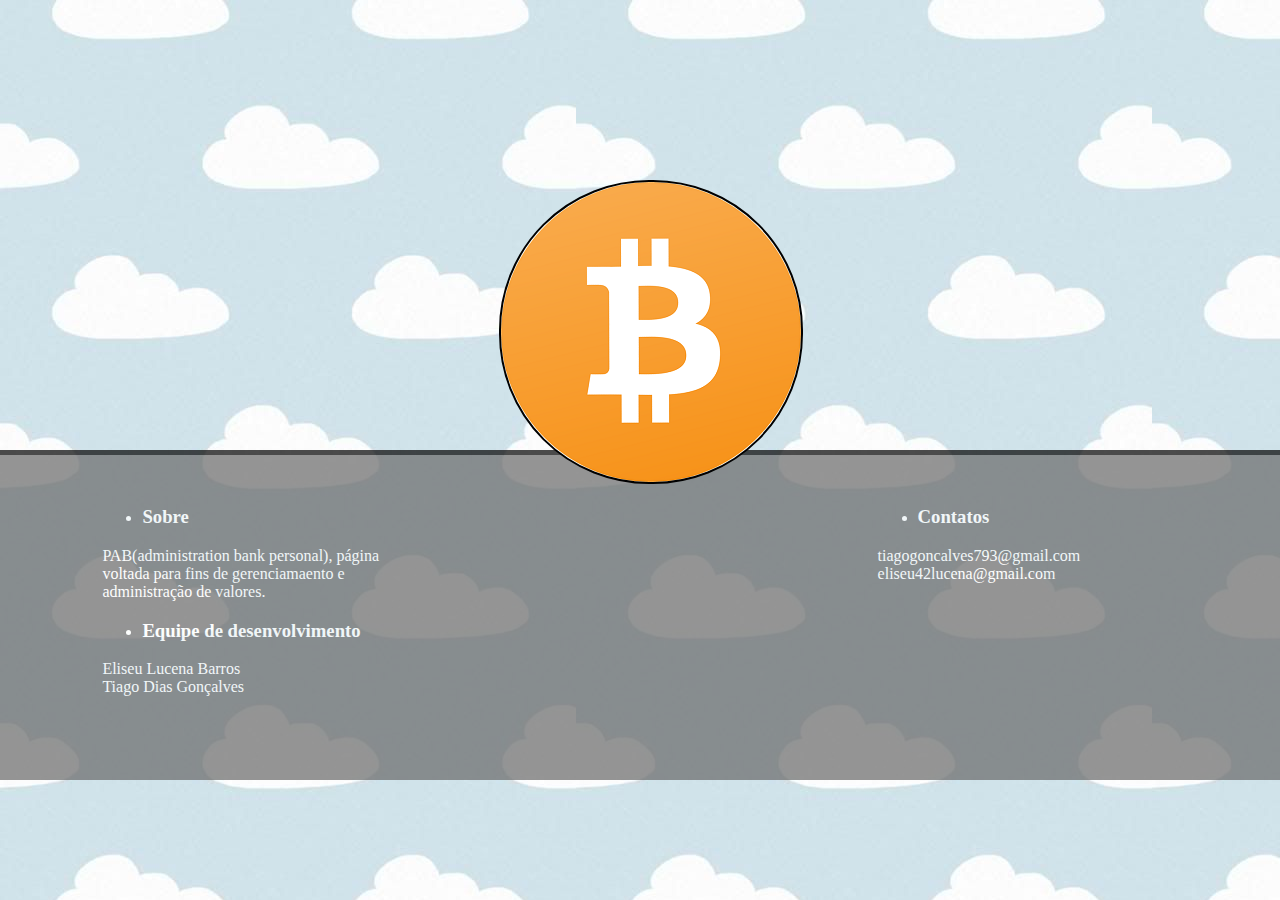
<file: index.html>
<!DOCTYPE>
<html>
<head>
	<meta charset="utf-8">
	<link rel="stylesheet" type="text/css" href="css/style.css">
	<link rel="icon" href="img/aba1.jpg" type="image/gif" />
	<title>Conversor</title>
</head>
<body>
<a href="pagina.html"><div class="play"></div></a>
<div class="cont">
	<div class="text">
		<ul><li><h3><B>Sobre</B></h3></li></ul>
		  PAB(administration bank personal), página voltada para fins 
		  de gerenciamaento e administração de valores. 
		<ul><li><h3><B>Equipe de desenvolvimento</B></h3></li></ul>
		  Eliseu Lucena Barros <br />
		  Tiago Dias Gonçalves
	</div>
	<div class="text1">
		<ul><li><h3><B>Contatos</B></h3></li></ul>
		  tiagogoncalves793@gmail.com
		  eliseu42lucena@gmail.com
	</div>
</div>
</body>
</html>
</file>
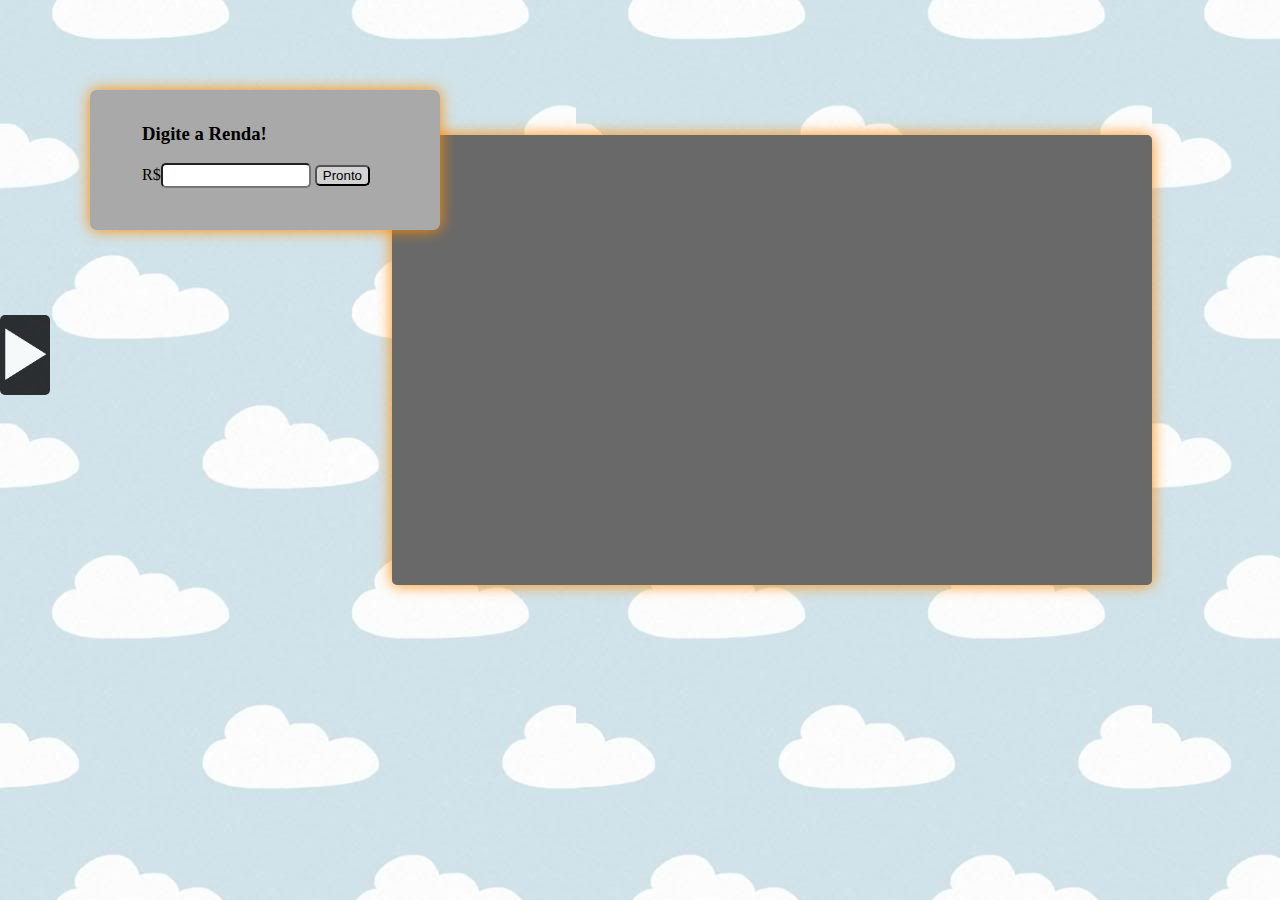
<file: pagina.html>
<!DOCTYPE>
<html>
<head>
	<meta http-equiv="Content-Type" content="text/html; charset=utf-8">
	<link rel="stylesheet" type="text/css" href="css/style.css">
	<script type="text/javascript" src="Js/calc.js"></script>
	<title>PAB</title>

	<script type="text/javascript" src="Js/main.js"></script>
</head>
<body>

 <div class="formulario">
 	<div class="grafico">
		<div id="tempoForm">

	 		Messes <input type="text" name="Messes" id="tempoMesses">
	 		<input type="submit" name="Tempo" id="tempo" onclick="calculaTempoHtml();" value="Tempo">
	 		<br/>
	 		<br/>

	 		<valores id="valores">
	 		</valores>

	 		<hr id="barra" size="400px" width="1" align="left">

		 	<log id="log">Log</Log>
		 	<conteudo id="conteudo">
	 		</conteudo>

	 	</div>
	</div>
 </div>

 <div class="renda" id="renda">
 	<div class="text2">
 		<h3>Digite a Renda!</h3>
 		R$<input type="text" name="renda" id="rendaCampo" class="camp">
 		<input type="submit" value="Pronto" class="btn" id="botaoRenda"  onclick="Start();" name="pronto1">
 	</div>
 </div>

<div class="dados" id="dados">
	<div class="text3">
		<h3>Coloque os Dados!</h3>
		<p>Nome: *</p>
		<br/>
		<input type="text" name="nome" id="nomeDaDispesa" class="camp">
		<p>Valor: *</p>
		R$<input type="text" name="valor" id="valorDaDispesa" class="camp">
		<p>Duração:</p>
		<input type="text" name="duracao" id="duracaoDaDispesa" class="camp"><br /><br />
		<input type="submit" id="pronto" value="pronto" name="pronto2" class="btn" onclick="CriaDispesa();">
	</div>
</div>

 <img src="img/calc-open.jpg" onclick="Opencalc();" class="calc-open">
 <div class="calc" id="calc">
 	<div class="visor"><input type="text" class="tela" name="tela" id="tela"></div>
 	<div class="tecla">

 		<input type="submit" value="9" class="num" name="9"onclick="botao( value );">
 		<input type="submit" value="8" class="num" name="8"onclick="botao( value );">
 		<input type="submit" value="7" class="num" name="7" onclick="botao( value );">
 		<input type="submit" value="/" class="num" name="/"onclick="botao( value );"><br />
 		<input type="submit" value="6" class="num" name="6"onclick="botao( value );">
 		<input type="submit" value="5" class="num" name="5"onclick="botao( value );">
 		<input type="submit" value="4" class="num" name="4"onclick="botao( value );">
 		<input type="submit" value="*" class="num" name="*"onclick="botao( value );"><img src="img/calc-close.jpg" onclick="closecalc();" class="calc-close"><br />
 		<input type="submit" value="3" class="num" name="3"onclick="botao( value );">
 		<input type="submit" value="2" class="num" name="2"onclick="botao( value );">
 		<input type="submit" value="1" class="num" name="1"onclick="botao( value );">
 		<input type="submit" value="+" class="num" name="+"onclick="botao( value );"><br />
 		<input type="submit" value="0" class="num" name="0"onclick="botao( value );">
 		<input type="submit" value="=" class="num" name="="onclick=" calcule(); ">
 		<input type="submit" value="C" class="num" name="C"onclick="reset();">
 		<input type="submit" value="-" class="num" name="-"onclick="botao( value );">

 	</div>
 </div>
</body>
</html>
</file>
<file: css/style.css>
body{
	background-image: url(../img/back.jpg);
	padding: 0px;
	margin: 0px;
}
/* inicio index */
.cont{
	position: absolute;
	top: 50%;
	left: 0px;
	background: #696969;
	opacity: 0.7;
	width: 100%;
	height: 325px;
	border-top: solid 5px #000; 
}
.text{
	position: absolute;
	top: 10%;
	left: 8%;
	height: 250px;
	width: 300px;
	color: white;
	font: arial 17px #FFF;
}
.text1{
	position: absolute;
	top: 10%;
	right: 8%;
	height: 250px;
	width: 300px;
	color: white;

	font: arial 17px #FFF;
}
.play{
	background-image: url("../img/play.png");
	height: 300px;
	width: 300px;
	border-radius: 150px;
	position: absolute;
	top: 20%;
	left: 39%;
	z-index: 1;
	border: solid 2px #000;
	transition: 0.6s;
}
.play:hover{
	background-image: url("../img/play2.jpg");
	transition: 0.6s;
}

/* Final index */

/* Inicio Pagina */
.text2{
	position: absolute;
	top: 10%;
	left: 15%;
	height: 200px;
	width: 300px;
	font: arial 16px #FFF;
}
.btn{
	border-radius: 5px;
	background: #D3D3D3;
	outline-style: none;
}
.btn:hover{
	border-radius: 5px;
	background: #808080;
	transition: 0.5s;
	color: #fff;
}
.camp{
	border-radius: 5px;
	border-color: solid 3px #808080;
	height: 25px;
	width: 150px;
	outline-style: none;
}
.renda{
	position: absolute;
	top: 10%;
	left: 7%;
	height: 140px;
	width: 350px;
	display: block;
	background: #A9A9A9;
	border-radius: 7px;
	border-color: solid 3px #CCC;
	box-shadow: 0px 0px 15px #FF8C00; 
}
.text3{
	position: absolute;
	top: 3%;
	left: 15%;
	height: 300px;
	width: 300px;
	font: arial 20px #FFF;
}
.dados{
	position: absolute;
	top: 30%;
	left: 7%;
	height: 340px;
	width: 350px;
	display: none;
	background: #FF6347;
	border-radius: 7px;
	border-color: solid 3px #CCC;
	box-shadow: 0px 0px 15px #FF8C00; 
}
.grafico{
	height: 430px;
	width: 740px;
	position: absolute;
	top: 2%;
	left: 1%;
	/*background: #FFF;*/
}
#nomeDaDispesa {

	position: absolute;
	top: 87px;
	left: 22px;
}
#barra {

	position: absolute;
	top: 28px;
	left: 290px
}
#log {

	position: absolute;
	top: 34px;
	left: 310px;
}
#conteudo {

	position: absolute;
	left:42%;
	top:12%;
	width:390;
	height:370;
	z-index:10;
	overflow: auto;
}
#valores {

	width: 200px;	
	height: 220px;
	scroll-behavior: 150px;
	/*overflow: auto;*/
}
#duracaoDaDispesa {

	position: absolute;
	top: 235px;
	left: 22px	
}
.grafico div {

	display: none;
}
.formulario{
	position: absolute;
	top: 15%;
	right: 10%;
	height: 450px;
	width: 760px;
	border-radius: 5px;
	background: #696969;
	box-shadow: 0px 0px 15px #FF8C00;	
}
.calc-open{
	position: absolute;
	top: 35%;
	left: 0px;
	height: 80px;
	width: 50px;
	opacity: 0.8;
	border-radius: 5px;
	cursor: pointer;
}
.calc-close{
	position: absolute;
	top: 10%;
	right: 15%;
	height: 80px;
	width: 45px;
	opacity: 0.8;
	border-radius: 5px;
	cursor: pointer;
}
.calc{
	position: absolute;
	top: 15%;
	left: -5px;
	height: 450px;
	width: 390px;
	border-radius: 5px;
	background: #696969;
	box-shadow: 0px 0px 15px #FF8C00;
	display: none;
}
.visor{ /* Tela do visor da calculadora*/
	position: absolute;
	top: 5%;
	left: 7%;
	height: 77px;
	width: 300px;
	background: #FFF;
	border-radius: 5px;
}
.tela{ /* texto que aparece no visor */
	
	height: 77px;
	width: 300px;
	background: #FFF;
	border-radius: 5px;
	font: arial 20px;
}
.tecla{
	position: absolute;
	top: 30%;
	left: 20%;
	width: 350px;
	height: 350px;
	background: ;
}
.num{ /* Estilo de todos os botões com a classe num */
	background: #A9A9A9;
	color: #FFF;
	height: 40px;
	width: 35px;
	margin: 3px;
	border-radius: 7px;
	text-decoration: none;
}
.igual{
	background: #A9A9A9;
	color: #FFF;
	height: 40px;
	width: 70px;
	margin: 3px;
	border-radius: 7px;
	text-decoration: none;
}
/* Final pagina*/
</file>
